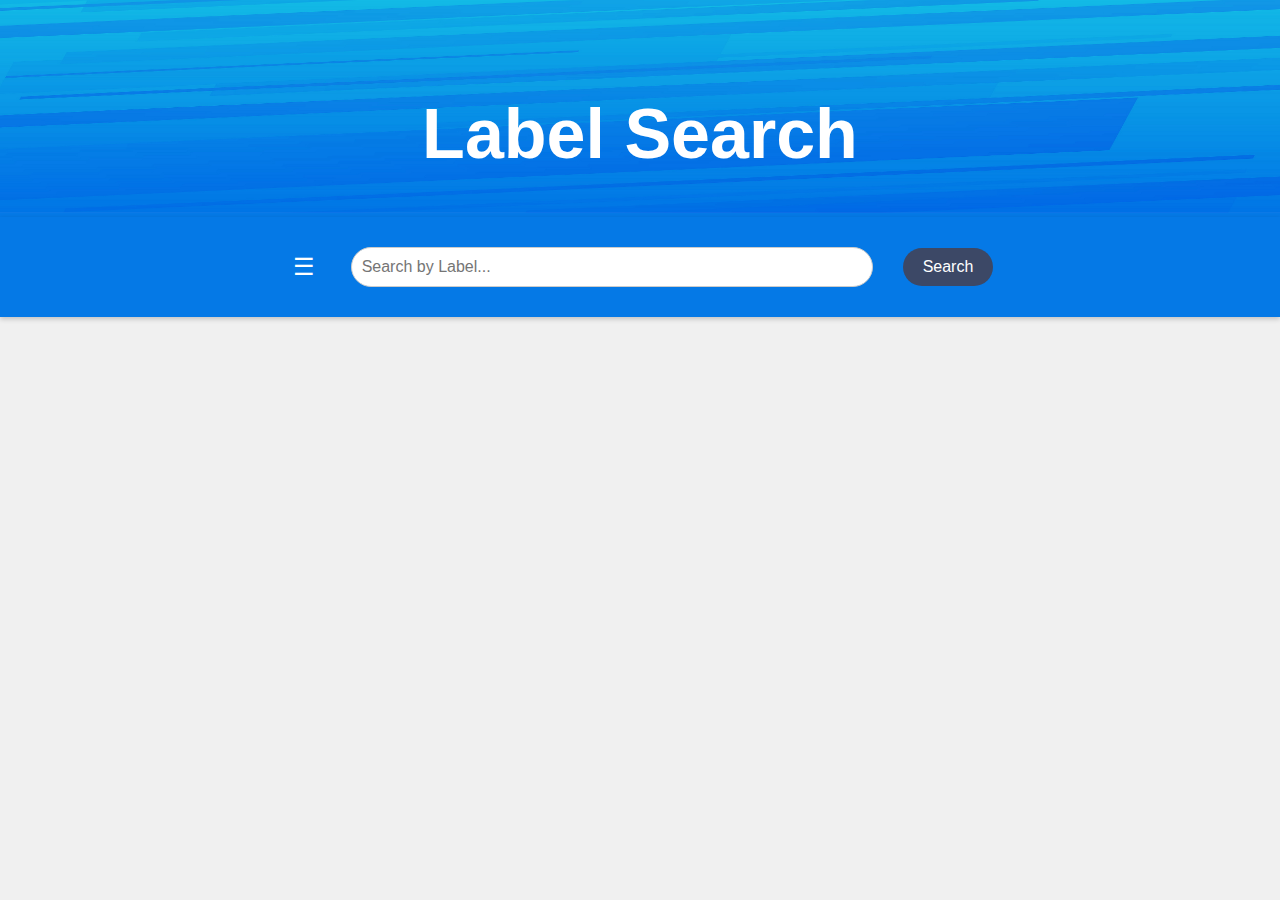
<file: index.html>
<!DOCTYPE html>
<html lang="en">

<head>
  <meta charset="UTF-8">
  <meta name="viewport" content="width=device-width, initial-scale=1.0">
  <script src="https://code.jquery.com/jquery-3.6.0.min.js"></script>
  <link rel="stylesheet" href="style.css">
  <title>Label Search</title>
</head>

<body>
  <div id="main-content">
    <div id="header">
      <h1 class="header-text">Label Search</h1>
      <img class="banner-image" src="2222.png" alt="image">
    </div>

    <div id="search-container">
      <button id="open-sidebar">&#9776;</button>
      <input type="text" style="ime-mode:active" id="search-input" placeholder="Search by Label...">
      <button id="search-button">Search</button>
    </div>

    <div id="sidebar">
      <a id="close-sidebar">&times;</a>
      <div id="confidence-sliders"></div>
      <button id="apply-filter">Apply</button>
    </div>

    <div id="image-container"></div>
    <p id="no-results-message" style="display: none; text-align: center; font-size: 18px; color: #666;">
      검색값에 일치하는 이미지가 더 이상 없습니다. 다른 키워드를 검색하시거나 신뢰도를 낮춰주세요.
      <br> There are no images matching your search values and confidence. Please lower your confidence.
    </p>

  </div>

  <script src="https://code.jquery.com/jquery-3.6.0.min.js"></script>
  <script src="script.js"></script>
</body>

</html>
</file>
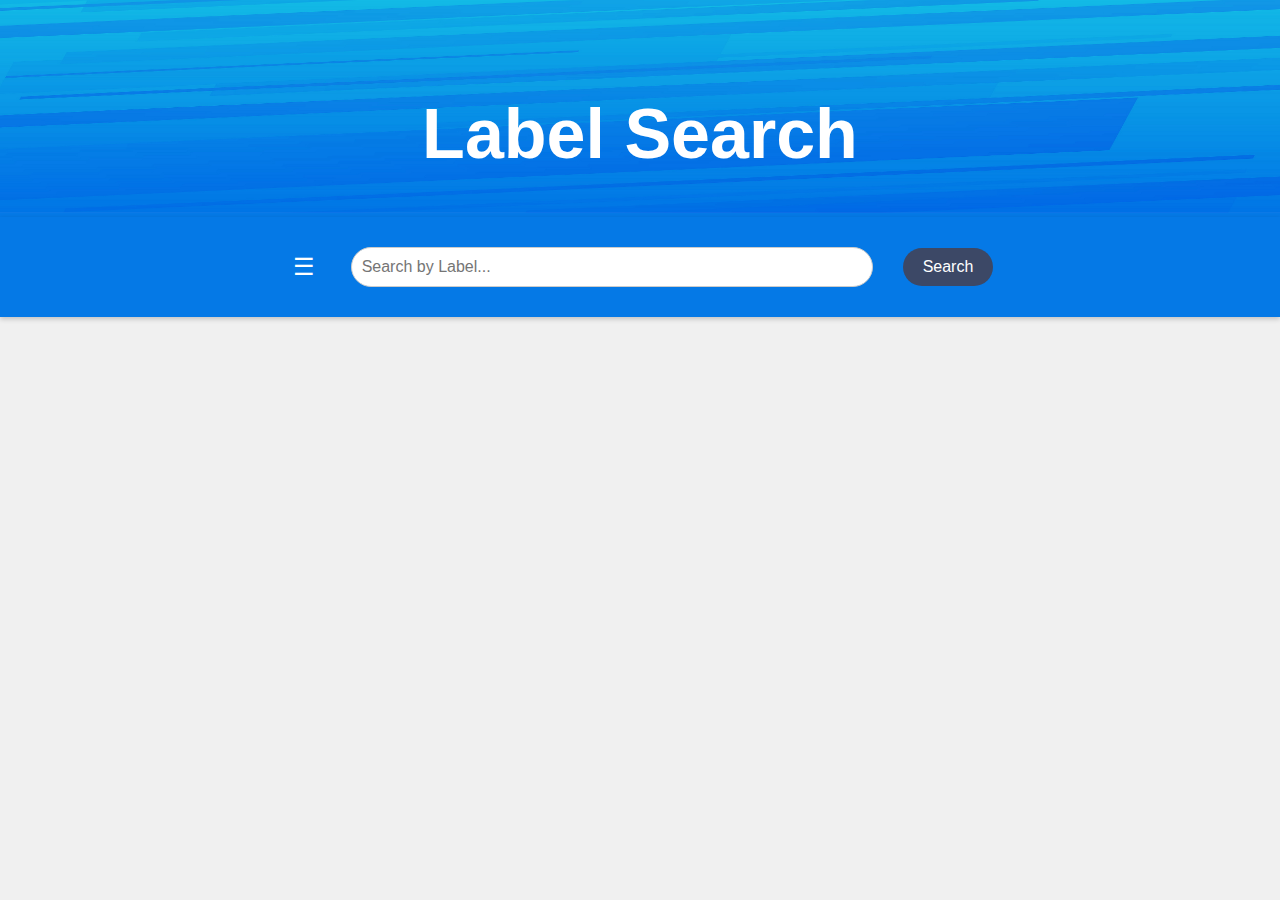
<file: web/index.html>
<!DOCTYPE html>
<html lang="en">

<head>
  <meta charset="UTF-8">
  <meta name="viewport" content="width=device-width, initial-scale=1.0">
  <script src="https://code.jquery.com/jquery-3.6.0.min.js"></script>
  <link rel="stylesheet" href="style.css">
  <title>Label Search</title>
</head>

<body>
  <div id="main-content">
    <div id="header">
      <h1 class="header-text">Label Search</h1>
      <img class="banner-image" src="2222.png" alt="image">
    </div>

    <div id="search-container">
      <button id="open-sidebar">&#9776;</button>
      <input type="text" style="ime-mode:active" id="search-input" placeholder="Search by Label...">
      <button id="search-button">Search</button>
    </div>

    <div id="sidebar">
      <a id="close-sidebar">&times;</a>
      <div id="confidence-sliders"></div>
      <button id="apply-filter">Apply</button>
    </div>

    <div id="image-container"></div>
    <p id="no-results-message" style="display: none; text-align: center; font-size: 18px; color: #666;">
      검색값에 일치하는 이미지가 더 이상 없습니다. 다른 키워드를 검색하시거나 신뢰도를 낮춰주세요.
      <br> There are no images matching your search values and confidence. Please lower your confidence.
    </p>

  </div>

  <script src="https://code.jquery.com/jquery-3.6.0.min.js"></script>
  <script src="script.js"></script>
</body>

</html>
</file>
<file: style.css>
body {
  font-family: Arial, sans-serif;
  margin: 0;
  padding: 0;
  background-color: #f0f0f0;
}

#header {
  /* position: absolute; */
  top: 0;
  /* padding: 30px 20px;  */
  /* 상하 패딩 줄이기 */
  /* text-align: center; */
  background: rgb(5, 121, 230);
  /* linear-gradient(90deg, #666666 0%, #999999 100%); */
  color: #fff;
  box-shadow: 0 2px 4px rgba(0, 0, 0, 0.1);
  position: relative;
  object-fit: cover;
  /* overflow: hidden; */
  /* margin:0 auto;  */
}

.header-text {
  position: absolute;
  font-size: 70px;
  top: 40%;
  left: 50%;
  transform: translate(-50%, -50%);
  color: #fff;
  text-align: center;
  /* -webkit-text-stroke-width: 0.5px;
  -webkit-text-stroke-color: black; */
  z-index: 1000;
}

.banner-image {
  width: 100%;
  height: 20%;
  /* margin:0 auto; */
  /* object-fit: none; */
  /*justify-content: center;
  border-radius: 20px; */
}

#open-sidebar {
  font-size: 24px;
  background: none;
  border: none;
  color: rgb(255, 255, 255);
  margin-left: 0px;
}

#search-container {
  position: -webkit-sticky;
  /* Safari 호환성을 위한 속성 */
  position: sticky;
  top: 0;
  width: 100%;
  background: rgb(5, 121, 230);
  /* background: linear-gradient(90deg, #666666 0%, #999999 100%); 원하는 배경색으로 변경 가능 */
  z-index: 1000;
  /* 다른 요소들 위에 표시되도록 z-index 설정 */
  padding: 0 0;
  /* 상하 패딩을 추가하여 더 보기 좋게 만듦 */
  box-shadow: 0 2px 5px rgba(0, 0, 0, 0.2);
  /* 아래쪽 그림자 효과 추가 */
  display: flex;
  align-items: center;
  /* 요소들을 수직으로 가운데 정렬 */
  justify-content: center;
  /* text-align: center; */
}

#search-input {
  margin: 30px;
  padding: 10px;
  width: 500px;
  font-size: 16px;
  border: 1px solid #ccc;
  border-radius: 20px;
  outline: none;
}

#search-button {
  padding: 10px 20px;
  font-size: 16px;
  background-color: rgb(60, 72, 102);
  color: white;
  border: none;
  border-radius: 20px;
  cursor: pointer;
  transition: background-color 0.3s;
}

#search-button:hover {
  background-color: #45a049;
}

#sidebar {
  height: 100%;
  width: 0;
  position: fixed;
  z-index: 1;
  top: 0;
  left: 0;
  background-color: #333;
  overflow-x: hidden;
  transition: 0.5s;
  padding-top: 60px;
  z-index: 1500;
  /* 다른 요소들 위에 표시되도록 z-index 설정 */
}

#sidebar a {
  padding: 8px 8px 8px 32px;
  text-decoration: none;
  font-size: 25px;
  color: #818181;
  display: block;
  transition: 0.3s;
}

#sidebar a:hover {
  color: #f1f1f1;
}

#close-sidebar {
  position: absolute;
  top: 20px;
  right: 25px;
  font-size: 36px;
  margin-left: 50px;
  background: none;
  border: none;
  color: white;
  cursor: pointer;
}

.confidence-slider-container {
  margin-top: 20px;
  margin-bottom: 10px;
  color: white;
  /* Confidence Set 텍스트 색상 */
}

.confidence-slider {
  width: 200px;
  appearance: none;
  height: 10px;
  background: #d3d3d3;
  outline: none;
  border-radius: 10px;
  margin-bottom: 5px;
}

.confidence-slider::-webkit-slider-thumb {
  appearance: none;
  width: 20px;
  height: 20px;
  background: #4CAF50;
  border-radius: 50%;
  cursor: pointer;
}

.confidence-value {
  font-size: 20px;
}

#image-container {
  display: flex;
  flex-wrap: wrap;
  justify-content: center;
  margin-top: 20px;
}

.image-card {
  background-color: #fff;
  border-radius: 10px;
  box-shadow: 0 0 10px rgba(0, 0, 0, 0.1);
  overflow: hidden;
  transition: transform 0.3s ease-in-out;
  margin: 12px;
  text-align: center;
  display: flex;
  flex-direction: column;
}

.image-card:hover {
  transform: scale(1.05);
}

.image-card img {
  width: 200%;
  height: auto;
  flex: 1;
  border-top-left-radius: 10px;
  border-top-right-radius: 10px;
  max-width: 500px;
  max-height: 500px;
}

.label-info {
  padding: 10px;
  background-color: #f2f2f2;
}

.label-info p {
  margin: 5px 0;
  color: #333;
  font-size: 14px;
}

#apply-filter {
  padding: 10px 20px;
  font-size: 18px;
  background-color: rgb(60, 72, 102);
  color: white;
  border: none;
  border-radius: 20px;
  cursor: pointer;
  transition: background-color 0.3s;
}

#apply-filter:hover {
  background-color: #d0d327;
}

@media (max-width: 700px) {
  .container {
    width: 100%;
    padding: 10px;
    box-shadow: none;
  }

  #header {
    padding: 30px 50px;
    /* 상하 패딩 줄이기 */
    position: relative;
    /* overflow: hidden; */
    /* margin:0 auto;  */
    object-fit: cover;
    overflow: hidden;
    display: flex;
    justify-content: center;
  }

  .header-text {
    position: absolute;
    font-size: 40px;
    transform: translate(-50%, -50%);
  }

  .banner-image {
    max-width: 400px;
    margin: 0 auto;
    justify-content: center;
    width: 400px;
    height: auto;
  }

  #open-sidebar {
    font-size: 24px;
    background: none;
    border: none;
    color: rgb(255, 255, 255);
    margin-right: -30px;
  }

  #search-container {
    border-radius: 0px 0px 20px 20px;
  }

  #search-input {
    margin: 30px;
    padding: 10px;
    width: 300px;
    font-size: 16px;
    border: 1px solid #ccc;
    border-radius: 20px;
    outline: none;
  }

  #search-button {
    padding: 10px 20px;
    font-size: 16px;
    background-color: rgb(60, 72, 102);
    color: white;
    border: none;
    border-radius: 20px;
    cursor: pointer;
    transition: background-color 0.3s;
  }

}
</file>
<file: web/style.css>
body {
  font-family: Arial, sans-serif;
  margin: 0;
  padding: 0;
  background-color: #f0f0f0;
}

#header {
  /* position: absolute; */
  top: 0;
  /* padding: 30px 20px;  */
  /* 상하 패딩 줄이기 */
  /* text-align: center; */
  background: rgb(5, 121, 230);
  /* linear-gradient(90deg, #666666 0%, #999999 100%); */
  color: #fff;
  box-shadow: 0 2px 4px rgba(0, 0, 0, 0.1);
  position: relative;
  object-fit: cover;
  /* overflow: hidden; */
  /* margin:0 auto;  */
}

.header-text {
  position: absolute;
  font-size: 70px;
  top: 40%;
  left: 50%;
  transform: translate(-50%, -50%);
  color: #fff;
  text-align: center;
  /* -webkit-text-stroke-width: 0.5px;
  -webkit-text-stroke-color: black; */
  z-index: 1000;
}

.banner-image {
  width: 100%;
  height: 20%;
  /* margin:0 auto; */
  /* object-fit: none; */
  /*justify-content: center;
  border-radius: 20px; */
}

#open-sidebar {
  font-size: 24px;
  background: none;
  border: none;
  color: rgb(255, 255, 255);
  margin-left: 0px;
}

#search-container {
  position: -webkit-sticky;
  /* Safari 호환성을 위한 속성 */
  position: sticky;
  top: 0;
  width: 100%;
  background: rgb(5, 121, 230);
  /* background: linear-gradient(90deg, #666666 0%, #999999 100%); 원하는 배경색으로 변경 가능 */
  z-index: 1000;
  /* 다른 요소들 위에 표시되도록 z-index 설정 */
  padding: 0 0;
  /* 상하 패딩을 추가하여 더 보기 좋게 만듦 */
  box-shadow: 0 2px 5px rgba(0, 0, 0, 0.2);
  /* 아래쪽 그림자 효과 추가 */
  display: flex;
  align-items: center;
  /* 요소들을 수직으로 가운데 정렬 */
  justify-content: center;
  /* text-align: center; */
}

#search-input {
  margin: 30px;
  padding: 10px;
  width: 500px;
  font-size: 16px;
  border: 1px solid #ccc;
  border-radius: 20px;
  outline: none;
}

#search-button {
  padding: 10px 20px;
  font-size: 16px;
  background-color: rgb(60, 72, 102);
  color: white;
  border: none;
  border-radius: 20px;
  cursor: pointer;
  transition: background-color 0.3s;
}

#search-button:hover {
  background-color: #45a049;
}

#sidebar {
  height: 100%;
  width: 0;
  position: fixed;
  z-index: 1;
  top: 0;
  left: 0;
  background-color: #333;
  overflow-x: hidden;
  transition: 0.5s;
  padding-top: 60px;
  z-index: 1500;
  /* 다른 요소들 위에 표시되도록 z-index 설정 */
}

#sidebar a {
  padding: 8px 8px 8px 32px;
  text-decoration: none;
  font-size: 25px;
  color: #818181;
  display: block;
  transition: 0.3s;
}

#sidebar a:hover {
  color: #f1f1f1;
}

#close-sidebar {
  position: absolute;
  top: 20px;
  right: 25px;
  font-size: 36px;
  margin-left: 50px;
  background: none;
  border: none;
  color: white;
  cursor: pointer;
}

.confidence-slider-container {
  margin-top: 20px;
  margin-bottom: 10px;
  color: white;
  /* Confidence Set 텍스트 색상 */
}

.confidence-slider {
  width: 200px;
  appearance: none;
  height: 10px;
  background: #d3d3d3;
  outline: none;
  border-radius: 10px;
  margin-bottom: 5px;
}

.confidence-slider::-webkit-slider-thumb {
  appearance: none;
  width: 20px;
  height: 20px;
  background: #4CAF50;
  border-radius: 50%;
  cursor: pointer;
}

.confidence-value {
  font-size: 20px;
}

#image-container {
  display: flex;
  flex-wrap: wrap;
  justify-content: center;
  margin-top: 20px;
}

.image-card {
  background-color: #fff;
  border-radius: 10px;
  box-shadow: 0 0 10px rgba(0, 0, 0, 0.1);
  overflow: hidden;
  transition: transform 0.3s ease-in-out;
  margin: 12px;
  text-align: center;
  display: flex;
  flex-direction: column;
}

.image-card:hover {
  transform: scale(1.05);
}

.image-card img {
  width: 200%;
  height: auto;
  flex: 1;
  border-top-left-radius: 10px;
  border-top-right-radius: 10px;
  max-width: 500px;
  max-height: 500px;
}

.label-info {
  padding: 10px;
  background-color: #f2f2f2;
}

.label-info p {
  margin: 5px 0;
  color: #333;
  font-size: 14px;
}

#apply-filter {
  padding: 10px 20px;
  font-size: 18px;
  background-color: rgb(60, 72, 102);
  color: white;
  border: none;
  border-radius: 20px;
  cursor: pointer;
  transition: background-color 0.3s;
}

#apply-filter:hover {
  background-color: #d0d327;
}

@media (max-width: 700px) {
  .container {
    width: 100%;
    padding: 10px;
    box-shadow: none;
  }

  #header {
    padding: 30px 50px;
    /* 상하 패딩 줄이기 */
    position: relative;
    /* overflow: hidden; */
    /* margin:0 auto;  */
    object-fit: cover;
    overflow: hidden;
    display: flex;
    justify-content: center;
  }

  .header-text {
    position: absolute;
    font-size: 40px;
    transform: translate(-50%, -50%);
  }

  .banner-image {
    max-width: 400px;
    margin: 0 auto;
    justify-content: center;
    width: 400px;
    height: auto;
  }

  #open-sidebar {
    font-size: 24px;
    background: none;
    border: none;
    color: rgb(255, 255, 255);
    margin-right: -30px;
  }

  #search-container {
    border-radius: 0px 0px 20px 20px;
  }

  #search-input {
    margin: 30px;
    padding: 10px;
    width: 300px;
    font-size: 16px;
    border: 1px solid #ccc;
    border-radius: 20px;
    outline: none;
  }

  #search-button {
    padding: 10px 20px;
    font-size: 16px;
    background-color: rgb(60, 72, 102);
    color: white;
    border: none;
    border-radius: 20px;
    cursor: pointer;
    transition: background-color 0.3s;
  }

}
</file>
